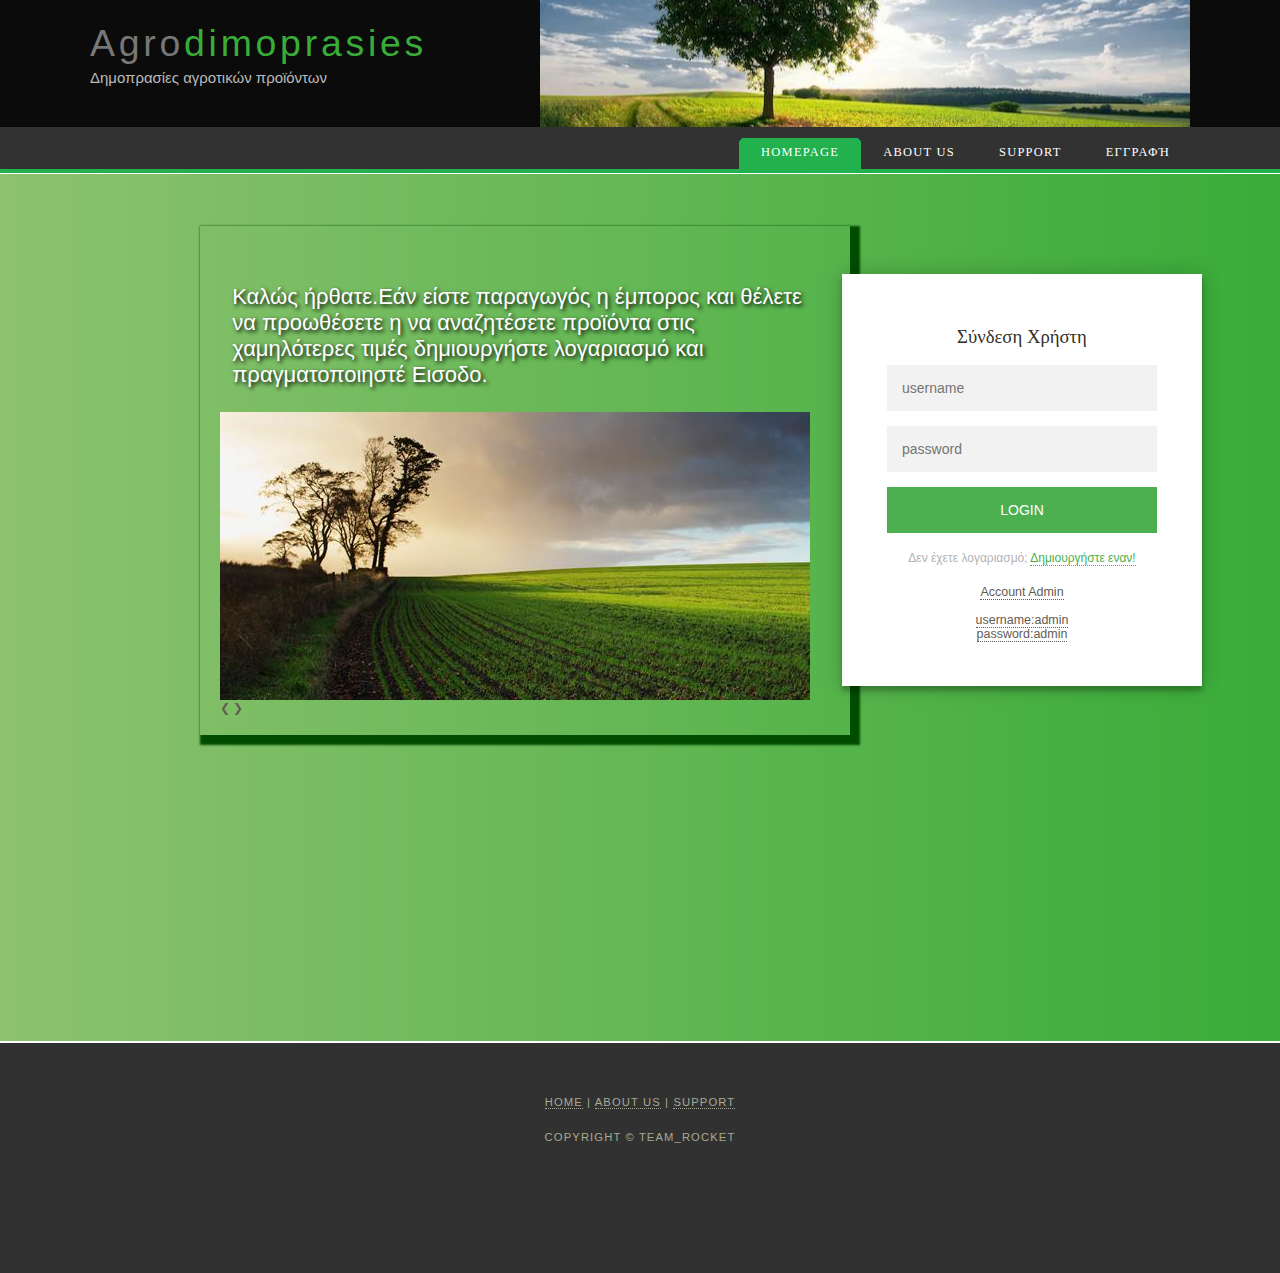
<file: agrodimoprasies/index.html>
<html>

<head>
	<meta charset=utf-8>
	<title>Agrodimoprasies</title>
	<link rel="stylesheet" type="text/css" href="style/style.css" />
</head>

<body>


<div id="main">
    <div id="header">
      <div id="logo">
        <div id="logo_text">
          
          <h1><a href="index.html">Agro<span class="logo_colour">dimoprasies</span></a></h1>
          <h2>Δημοπρασίες αγροτικών προϊόντων</h2>
        </div>
      </div>
      <div id="menubar">
        <ul id="menu">
         
          <li class="selected"><a href="index.html">HOMEPAGE</a></li>
          <li><a href="About.html">ABOUT US</a></li>
          <li><a href="support.html">SUPPORT</a></li>
		  <li ><a href="register.html">Εγγραφή</a></li>
        </ul>
      </div>
    </div>
	
<div class="login-page">
  <div class="form">
	<h2 class="eisodos">Σύνδεση Χρήστη</h2>
    <form class="login-form" method="POST" action="login.php">
      <input type="text" name="username" placeholder="username"/>
      <input type="password" name="password" placeholder="password"/>
      <button name="login">login</button>
      <p class="message">Δεν έχετε λογαριασμό; <a href="register.html" style="width:auto;">Δημιουργήστε εναν!</a></p>
	  <a  style="width:auto;">Account Admin<br><br>username:admin<br>password:admin</a>
    </form>
  </div>
</div>

<div class="imgstyle">
		<h4><br>Καλώς ήρθατε.Εάν είστε παραγωγός η έμπορος και θέλετε να προωθέσετε η να αναζητέσετε προϊόντα στις χαμηλότερες τιμές δημιουργήστε λογαριασμό και πραγματοποιηστέ Εισοδο.</h4>
		<img class="mySlides" src="screen1.jpg">
		<img class="mySlides" src="screen2.jpg">
		<img class="mySlides" src="screen3.jpg">
		<img class="mySlides" src="screen4.jpg">
		<!<button class="imgbutton" onclick="plusDivs(-1)">&#10094;</button>
		<!<button class="imgbutton" onclick="plusDivs(+1)">&#10095;</button>

<script>
var myIndex = 0;
carousel();

function carousel() {
    var i;
    var x = document.getElementsByClassName("mySlides");
    for (i = 0; i < x.length; i++) {
       x[i].style.display = "none";  
    }
    myIndex++;
    if (myIndex > x.length) {myIndex = 1}    
    x[myIndex-1].style.display = "block";  
    setTimeout(carousel, 2000); // Change image every 2 seconds
}
</script>
</div>

    <div id="footer">
     <p><a href="index.html">Home</a> | <a href="About.html">About us</a> | <a href="support.html">Support</a></p>
		<p>Copyright &copy; Team_Rocket </a></p>
    </div>
  </div>
  
  

</body>
</html>
</file>
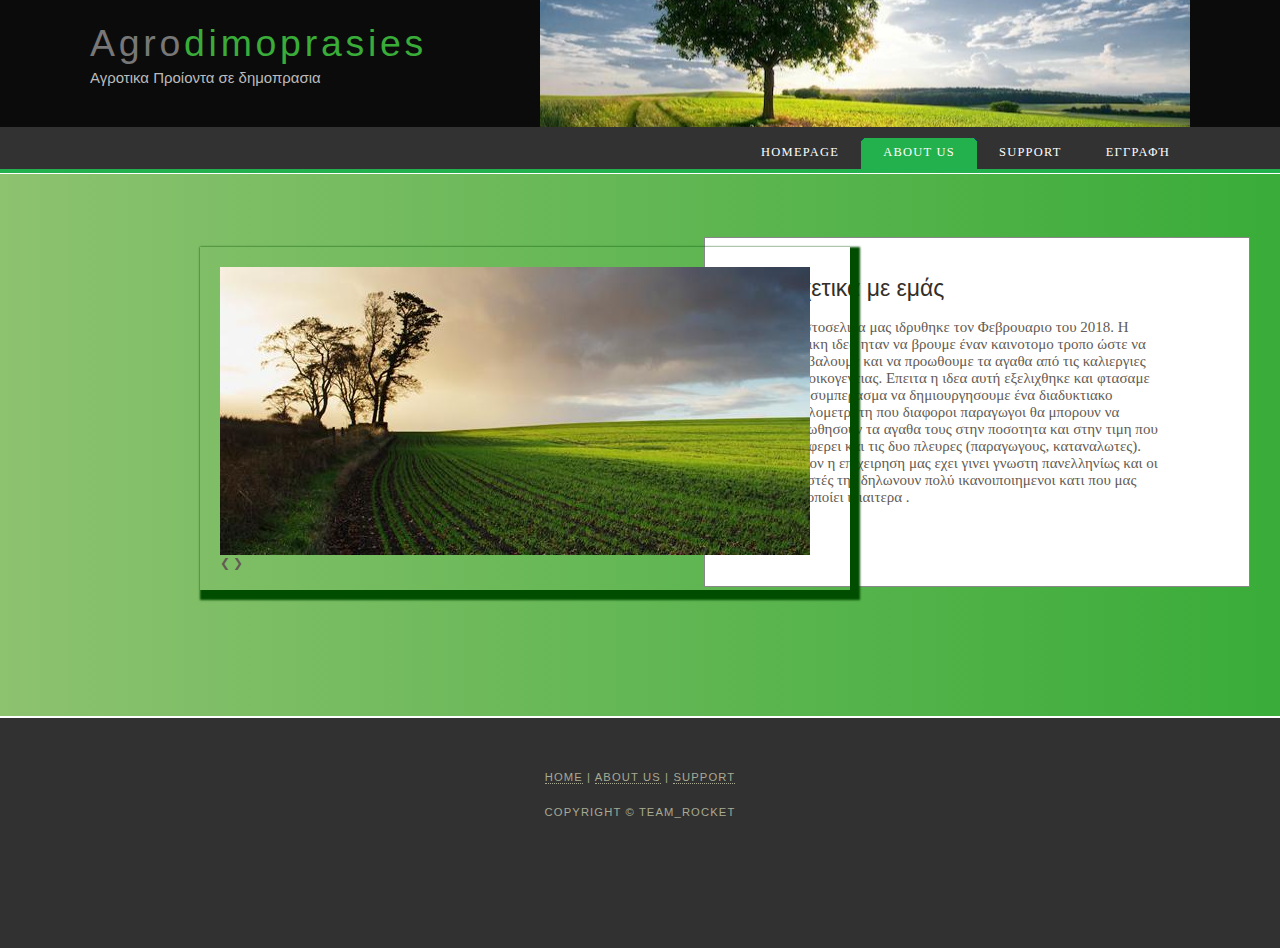
<file: agrodimoprasies/About.html>
<html>

<head>
	<meta charset=utf-8>
	<title>Agrodimoprasies</title>
	<link rel="stylesheet" type="text/css" href="style/style.css" />
</head>

<body>

<div id="main">
    <div id="header">
      <div id="logo">
        <div id="logo_text">
         
          <h1><a href="index.html">Agro<span class="logo_colour">dimoprasies</span></a></h1>
          <h2>Αγροτικα Προίοντα σε δημοπρασια</h2>
        </div>
      </div>
      <div id="menubar">
        <ul id="menu">
         
          <li><a href="index.html">HOMEPAGE</a></li>
          <li class="selected"><a href="About.html">ABOUT US</a></li>
          <li><a href="support.html">SUPPORT</a></li>
		  <li ><a href="register.html">Εγγραφή</a></li>
        </ul>
      </div>
    </div>
	<div id="white_field">
		<h2 id="h2about">Σχετικά με εμάς</h2>
		<label id="about_keimeno">Η ιστοσελιδα μας ιδρυθηκε τον Φεβρουαριο του 2018. Η βασικη ιδεα ηταν να βρουμε έναν καινοτομο τροπο ώστε να προβαλουμε και να προωθουμε τα αγαθα 
		από τις καλιεργιες της οικογενειας. 
		Επειτα η ιδεα αυτή εξελιχθηκε και φτασαμε στο συμπερασμα να δημιουργησουμε ένα διαδυκτιακο φυλλομετρητη που διαφοροι παραγωγοι θα μπορουν να 
		προωθησουν τα αγαθα τους στην ποσοτητα και στην τιμη που συμφερει και τις δυο πλευρες (παραγωγους, καταναλωτες). 
		Πλεον η επιχειρηση μας εχει γινει γνωστη πανελληνίως και οι χρηστές της δηλωνουν πολύ ικανοιποιημενοι κατι που μας χαροποίει ιδιαιτερα .
		</label>
	</div>
	
	<div class="imgstyle_about">
		
		<img class="mySlides" src="screen1.jpg">
		<img class="mySlides" src="screen2.jpg">
		<img class="mySlides" src="screen3.jpg">
		<img class="mySlides" src="screen4.jpg">
		<!<button class="imgbutton" onclick="plusDivs(-1)">&#10094;</button>
		<!<button class="imgbutton" onclick="plusDivs(+1)">&#10095;</button>

<script>
var myIndex = 0;
carousel();

function carousel() {
    var i;
    var x = document.getElementsByClassName("mySlides");
    for (i = 0; i < x.length; i++) {
       x[i].style.display = "none";  
    }
    myIndex++;
    if (myIndex > x.length) {myIndex = 1}    
    x[myIndex-1].style.display = "block";  
    setTimeout(carousel, 2000); // Change image every 2 seconds
}
</script>
</div>
	
    <div id="footer">
     <p><a href="index.html">Home</a> | <a href="About.html">About us</a> | <a href="support.html">Support</a></p>
		<p>Copyright &copy; Team_Rocket </a></p>
    </div>
	
</body>
</html>
</file>
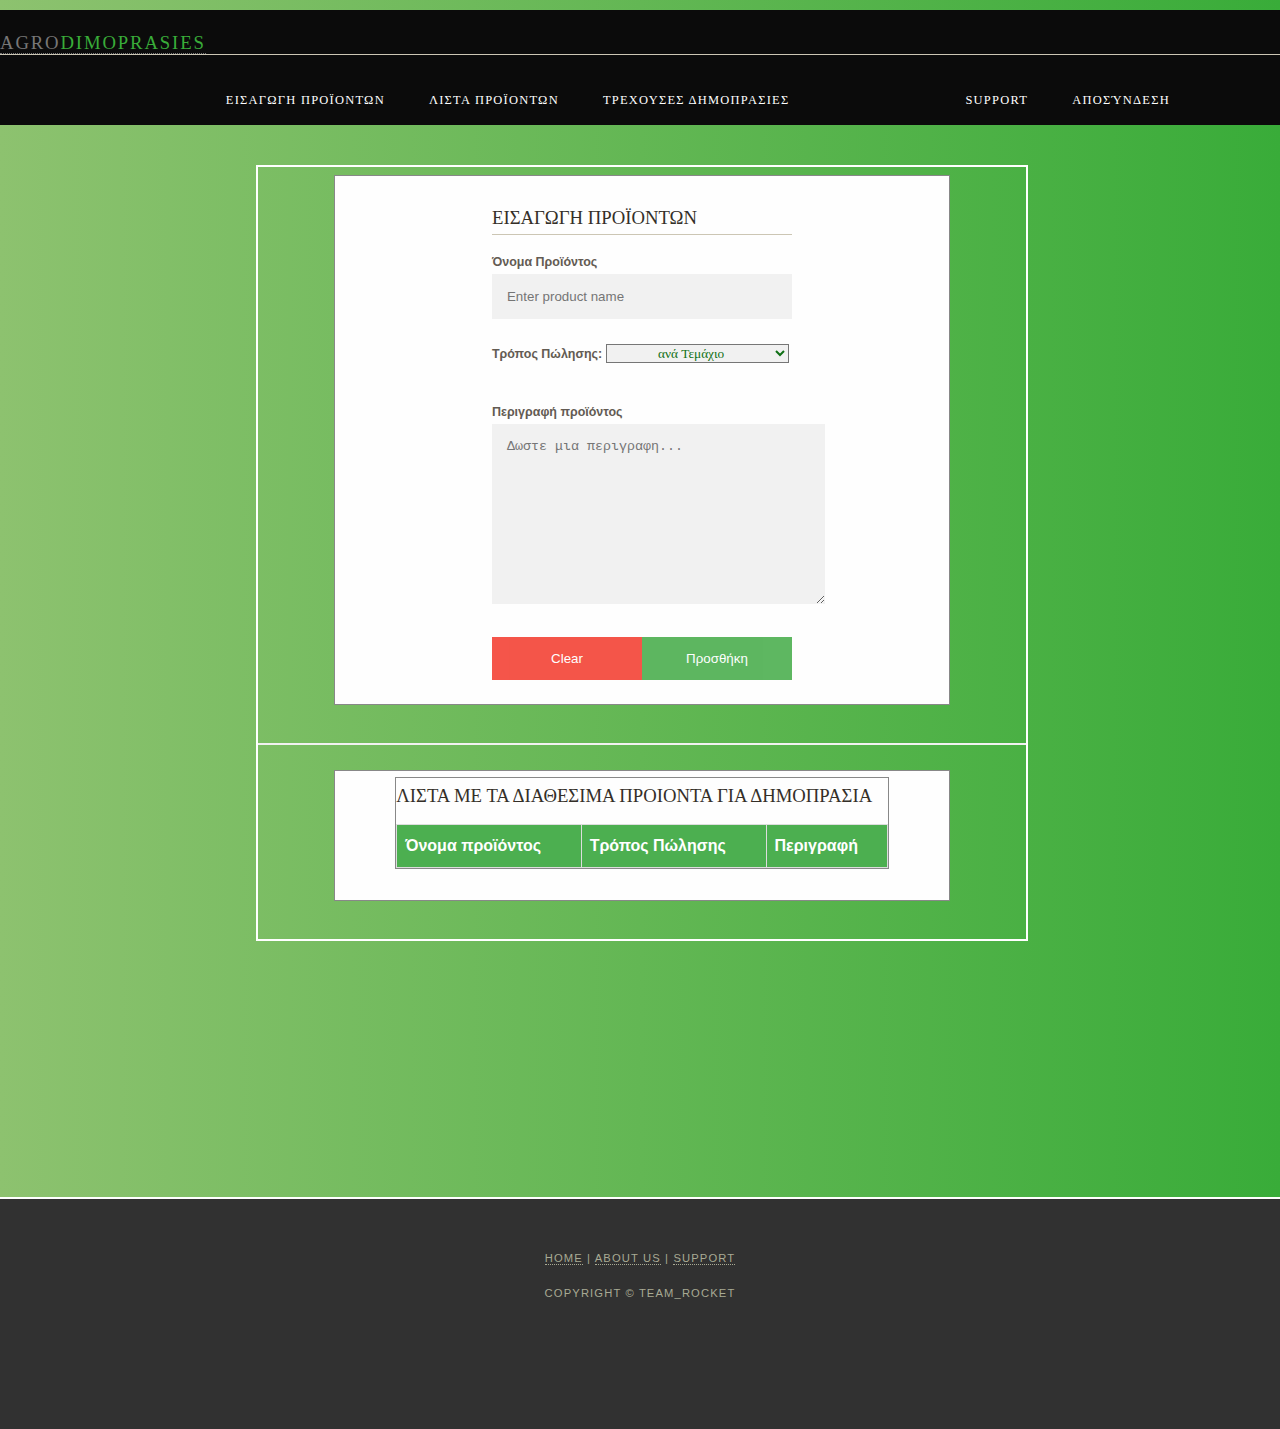
<file: agrodimoprasies/admin.html>
<html>

<head>
	<meta charset=utf-8>
	<title>Agrodimoprasies</title>
	<link rel="stylesheet" type="text/css" href="style/style.css" />
</head>

<body>

<div id="main">
    <div id="header">
      <div >
        <div id="logo_text">
          <!-- class="logo_colour", allows you to change the colour of the text -->
          <h1><a href="index.html">Agro<span class="logo_colour">dimoprasies</span></a></h1>
        </div>
      </div>
      <div id="menubar">
        <ul id="menu">
          <!-- put class="selected" in the li tag for the selected page - to highlight which page you're on -->
		  <li><a class="active" href="admin.php">ΕΙΣΑΓΩΓΗ Προϊοντων</a></li>
		  <li><a href="product_list.php">λιστα προϊοντων</a></li>
		<li><a href="trexouses_dhmoprasies.php">ΤΡΕΧΟΥΣΕΣ ΔΗΜΟΠΡΑΣΙΕΣ</a></li>
		
		<li><a></a></li>
		<li><a></a></li>
		<li><a></a></li>
		  <li ><a href="support.html">SUPPORT</a></li>
		  <li ><a href="index.html">Αποσύνδεση</a></li>
        </ul>
      </div>
    </div>
	<div id="field">
		 
	  <form class="modal-content"  method="POST" action="admin.php">
		<div class="container">
		  <h1>Εισαγωγη Προϊοντων</h1>

		  <label for="product_name"><b>Όνομα Προϊόντος</b></label>
		  <input type="text" placeholder="Enter product name" name="productname" required>
		  </br>
		  <div class="select-join">
		  <label for="dieuthynsh"><b>Τρόπος Πώλησης: </b></label>
		
			<select name="tropos_plhrwmhs">
				<option value="1">ανά Τεμάχιο</option>
				<option value="1">ανά Κιλό</option>
				<option value="1">ανά Λίτρο</option>
			</select>
		  </div>
		  </br></br></br>
		  <label for="product_description"><b>Περιγραφή προϊόντος</b></label>
		  <textarea id="text_area" class="textarea" placeholder="Δωστε μια περιγραφη..." rows="10" cols="36" name="pro"></textarea>

		  <div class="clearfix">
			<button type="reset" class="cancelbtn">Clear</button>
			<button type="submit" class="signupbtn">Προσθήκη</button>
		  </div>
		</div>
	  </form>
	  <hr>
	  <form class="modal-content">
	  <div class="modal-content">
		<h4>ΛΙΣΤΑ ΜΕ ΤΑ ΔΙΑΘΕΣΙΜΑ ΠΡΟΙΟΝΤΑ ΓΙΑ ΔΗΜΟΠΡΑΣΙΑ</h4>
		<table id="list_products">
		  <tr>
			<th>Όνομα προϊόντος</th>
			<th>Τρόπος Πώλησης</th>
			<th>Περιγραφή</th>
		  </tr>
		</table>
	  </div>
	  </form>
	</div>
	
	<div id="field2">
	</div>
    <div id="footer">
     <p><a href="index.html">Home</a> | <a href="About.html">About us</a> | <a href="support.html">Support</a></p>
		<p>Copyright &copy; Team_Rocket </a></p>
    </div>
<style>

.select-join select{
	width:61%;
	font-family:Verdana;
	font-size:10pt;
	color:#107015;
	background-color:#f1f1f1;
	text-align-last:center;
}

#field{
	margin-top:40px;
	margin-left:20%;
	width:60%;
	border:2px solid white;
	}
		
/*#field2{
	
	width:45%;
	border:2px solid white;
	position:relative;
	margin-left:51%;
	bottom:80%;
	margin-bottom:80%;
	}*/

body {
	font-family: Arial, Helvetica, sans-serif;
	}

/* Full-width input fields */
input[type=text], input[type=password] {
    width: 100%;
    padding: 15px;
    margin: 5px 0 25px 0;
    display: inline-block;
    border: none;
    background: #f1f1f1;
}

#text_area{
   padding: 15px;
    margin: 5px 0 25px 0;
    display: inline-block;
    border: none;
    background: #f1f1f1;
}

/* Set a style for all buttons */
button {
    background-color: #4CAF50;
    color: white;
    padding: 14px 20px;
    margin: 8px 0;
    border: none;
    cursor: pointer;
    width: 100%;
    opacity: 0.9;
}

button:hover {
    opacity:1;
}

/* Extra styles for the cancel button */
.cancelbtn {
    padding: 14px 20px;
    background-color: #f44336;
}

/* Float cancel and signup buttons and add an equal width */
.cancelbtn, .signupbtn {
  float: left;
  width: 50%;
}

/* Add padding to container elements */
.container {
    padding: 16px;
}
/* Modal Content/Box */
.modal-content {
    background-color: #fefefe;
    margin: 1% auto 5% auto; /* 5% from the top, 15% from the bottom and centered */
    border: 1px solid #888;
    width: 80%; /* Could be more or less, depending on screen size */
}

/* Style the horizontal ruler */
hr {
    border: 1px solid #f1f1f1;
    margin-bottom: 25px;
}
 
.close:hover,
.close:focus {
    color: #f44336;
    cursor: pointer;
}

/* Clear floats */
.clearfix::after {
    content: "";
    clear: both;
    display: table;
}

/* Change styles for cancel button and signup button on extra small screens */
@media screen and (max-width: 300px) {
    .cancelbtn, .signupbtn {
       width: 100%;
    }
}

#list_products {
    font-family: "Trebuchet MS", Arial, Helvetica, sans-serif;
    border-collapse: collapse;
    width: 100%;
}

#list_products td, #list_products th {
    border: 1px solid #ddd;
    padding: 8px;
}

#list_products tr:nth-child(even){background-color: #f2f2f2;}

#list_products tr:hover {background-color: #ddd;}

#list_products th {
    padding-top: 12px;
    padding-bottom: 12px;
    text-align: left;
    background-color: #4CAF50;
    color: white;
}

</style>

	
</body>
</html>
</file>
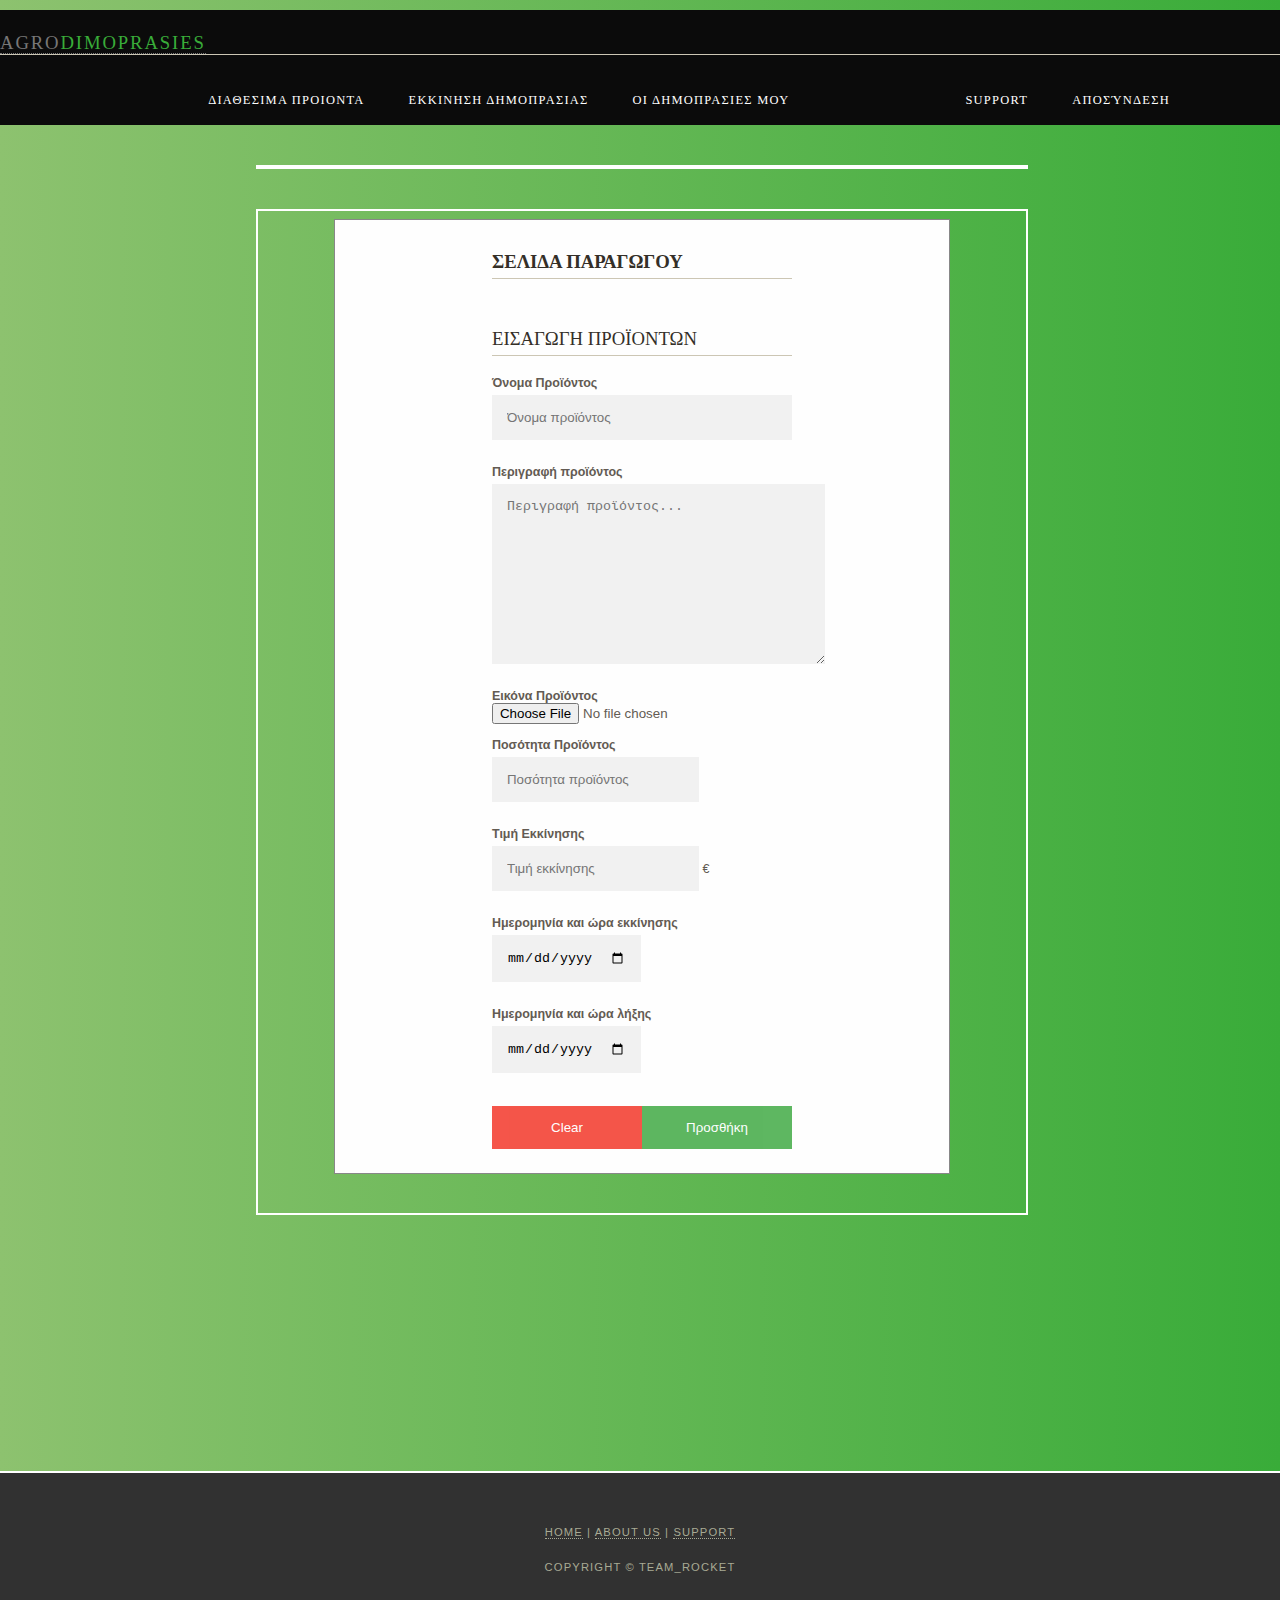
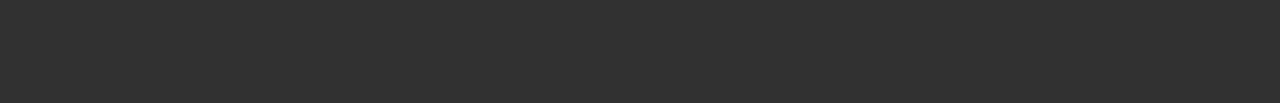
<file: agrodimoprasies/ekinhsh_dhmoprasias.html>
<html>

<head>
    <meta charset=utf-8>
	<title>Agrodimoprasies</title>
	<link rel="stylesheet" type="text/css" href="style/style.css" />
</head>

<body>

<div id="main">
    <div id="header">
      <div >
        <div id="logo_text">
          <!-- class="logo_colour", allows you to change the colour of the text -->
          <h1><a href="index.html">Agro<span class="logo_colour">dimoprasies</span></a></h1>
        </div>
      </div>
      <div id="menubar">
        <ul id="menu">
          <!-- put class="selected" in the li tag for the selected page - to highlight which page you're on -->
		  <li><a class="active" href="#home">Διαθεσιμα Προιοντα</a></li>
		<li><a href="#news">Εκκινηση ΔΗΜΟΠΡΑΣΙΑΣ</a></li>
		<li><a>ΟΙ ΔΗΜΟΠΡΑΣΙΕΣ ΜΟΥ</a></li>
		<li><a></a></li>
		<li><a></a></li>
		<li><a></a></li>
		  <li ><a href="support.html">SUPPORT</a></li>
		  <li ><a href="index.html">Αποσύνδεση</a></li>
        </ul>
      </div>
    </div>
	<div id="field">
	
	</div>
		<div id="field">
		 
	  <form class="modal-content"  method="POST" action="admin.php">
		<div class="container">
		  <h1><b> Σελιδα Παραγωγου </b></h1>
		  </br>
		  <h1>Εισαγωγη Προϊοντων</h1>

		  <label for="product_name"><b>Όνομα Προϊόντος</b></label>
		  <input type="text" placeholder="Όνομα προϊόντος" name="productname" required>
		  </br>
		  <label for="product_description"><b>Περιγραφή προϊόντος</b></label>
		  <textarea id="text_area" class="textarea" placeholder="Περιγραφή προϊόντος..." rows="10" cols="36" name="pro"></textarea>
		  </br>
		  <form action="upload_file.php" method="post" enctype="multipart/form-data">
		  <label for="product_name"><b>Εικόνα Προϊόντος</b></label>
		  <input type="file" name="file" id="file"></form>
		  </br></br>
		  <label  for="product_quantity"><b>Ποσότητα Προϊόντος</b></label>
		  <input id="product_quantity" type="number" placeholder="Ποσότητα προϊόντος">
		  </br>
		  <label  for="product_value"><b>Τιμή Εκκίνησης</b></label></br>
		  <input id="product_value" type="number" placeholder="Τιμή εκκίνησης"> €
		  </br>
		  <form method=“POST” action=“file.php">
		  <label for="startline"><b>Ημερομηνία και ώρα εκκίνησης</b></label>
		  <input id="startline" type="date" name="bday"></form>
		  <form method=“POST” action=“file.php">
		  <label for="endline"><b>Ημερομηνία και ώρα λήξης</b></label>
		  <input id="endline" type="date" name="bday"></form>
		  
		  
		  <div class="clearfix">
			<button type="reset" class="cancelbtn">Clear</button>
			<button type="submit" class="signupbtn">Προσθήκη</button>
		  </div>
		</div>
	  </form>
	  
	  </div>
    <div id="footer">
     <p><a href="index.html">Home</a> | <a href="About.html">About us</a> | <a href="support.html">Support</a></p>
		<p>Copyright &copy; Team_Rocket </a></p>
    </div>
<style>

.select-join select{
	width:61%;
	font-family:Verdana;
	font-size:10pt;
	color:#107015;
	background-color:#f1f1f1;
	text-align-last:center;
}

#field{
	margin-top:40px;
	margin-left:20%;
	width:60%;
	border:2px solid white;
	}
		
/*#field2{
	
	width:45%;
	border:2px solid white;
	position:relative;
	margin-left:51%;
	bottom:80%;
	margin-bottom:80%;
	}*/

body {
	font-family: Arial, Helvetica, sans-serif;
	}

/* Full-width input fields */
input[type=text], input[type=password] {
    width: 100%;
    padding: 15px;
    margin: 5px 0 25px 0;
    display: inline-block;
    border: none;
    background: #f1f1f1;
}

#text_area, #product_value, #startline, #product_quantity, #endline{
   padding: 15px;
    margin: 5px 0 25px 0;
    display: inline-block;
    border: none;
    background: #f1f1f1;
}

/* Set a style for all buttons */
button {
    background-color: #4CAF50;
    color: white;
    padding: 14px 20px;
    margin: 8px 0;
    border: none;
    cursor: pointer;
    width: 100%;
    opacity: 0.9;
}

button:hover {
    opacity:1;
}

/* Extra styles for the cancel button */
.cancelbtn {
    padding: 14px 20px;
    background-color: #f44336;
}

/* Float cancel and signup buttons and add an equal width */
.cancelbtn, .signupbtn {
  float: left;
  width: 50%;
}

/* Add padding to container elements */
.container {
    padding: 16px;
}
/* Modal Content/Box */
.modal-content {
    background-color: #fefefe;
    margin: 1% auto 5% auto; /* 5% from the top, 15% from the bottom and centered */
    border: 1px solid #888;
    width: 80%; /* Could be more or less, depending on screen size */
}

/* Style the horizontal ruler */
hr {
    border: 1px solid #f1f1f1;
    margin-bottom: 25px;
}
 
.close:hover,
.close:focus {
    color: #f44336;
    cursor: pointer;
}

/* Clear floats */
.clearfix::after {
    content: "";
    clear: both;
    display: table;
}

/* Change styles for cancel button and signup button on extra small screens */
@media screen and (max-width: 300px) {
    .cancelbtn, .signupbtn {
       width: 100%;
    }
}

#list_products {
    font-family: "Trebuchet MS", Arial, Helvetica, sans-serif;
    border-collapse: collapse;
    width: 100%;
}

#list_products td, #list_products th {
    border: 1px solid #ddd;
    padding: 8px;
}

#list_products tr:nth-child(even){background-color: #f2f2f2;}

#list_products tr:hover {background-color: #ddd;}

#list_products th {
    padding-top: 12px;
    padding-bottom: 12px;
    text-align: left;
    background-color: #4CAF50;
    color: white;
}
</style>

	
</body>
</html>
</file>
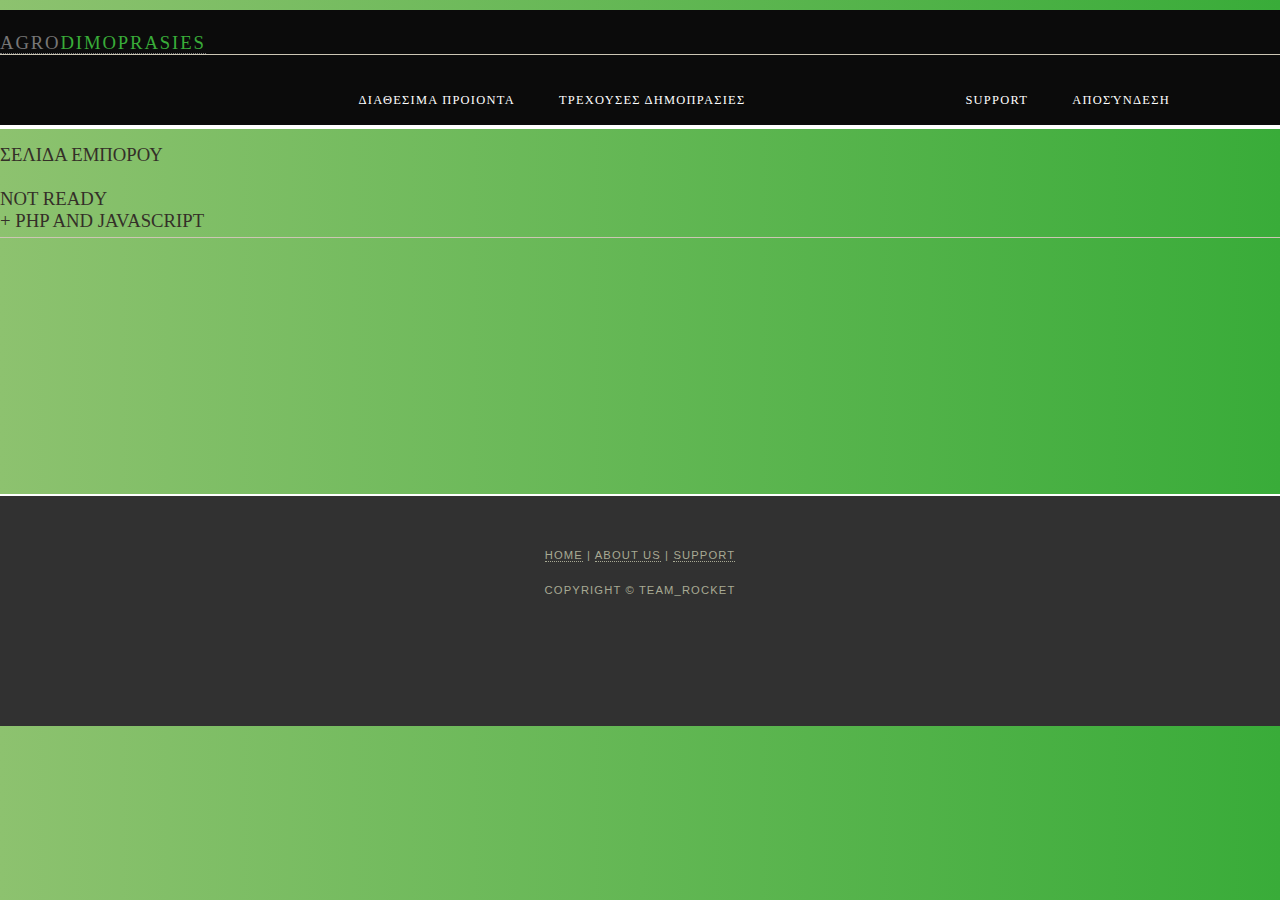
<file: agrodimoprasies/emporos.html>
<html>

<head>
	<meta charset=utf-8>
	<title>Agrodimoprasies</title>
	<link rel="stylesheet" type="text/css" href="style/style.css" />
</head>

<body>

<div id="main">
    <div id="header">
      <div >
        <div id="logo_text">
          <!-- class="logo_colour", allows you to change the colour of the text -->
          <h1><a href="index.html">Agro<span class="logo_colour">dimoprasies</span></a></h1>
        </div>
      </div>
      <div id="menubar">
        <ul id="menu">
          <!-- put class="selected" in the li tag for the selected page - to highlight which page you're on -->
		  <li><a class="active" href="diathesima_proioda_stonEmporo.php">Διαθεσιμα Προιοντα</a></li>
		<li><a href="trexouses_dhmoprasies_stonEmporo.php">ΤΡΕΧΟΥΣΕΣ ΔΗΜΟΠΡΑΣΙΕΣ</a></li>
		<li><a></a></li>
		<li><a></a></li>
		<li><a></a></li>
		<li><a></a></li>
		  <li ><a href="support.html">SUPPORT</a></li>
		  <li ><a href="index.html">Αποσύνδεση</a></li>
        </ul>
      </div>
    </div>
	<div id="field">
	
	</div>
	<H1>ΣΕΛΙΔΑ ΕΜΠΟΡΟΥ </br></br>not ready </br>+ php and javascript</H1>
    <div id="footer">
     <p><a href="index.html">Home</a> | <a href="About.html">About us</a> | <a href="support.html">Support</a></p>
		<p>Copyright &copy; Team_Rocket </a></p>
    </div>
<style>
#field{
width:100%;
border:2px solid white;
}
</style>

	
</body>
</html>
</file>
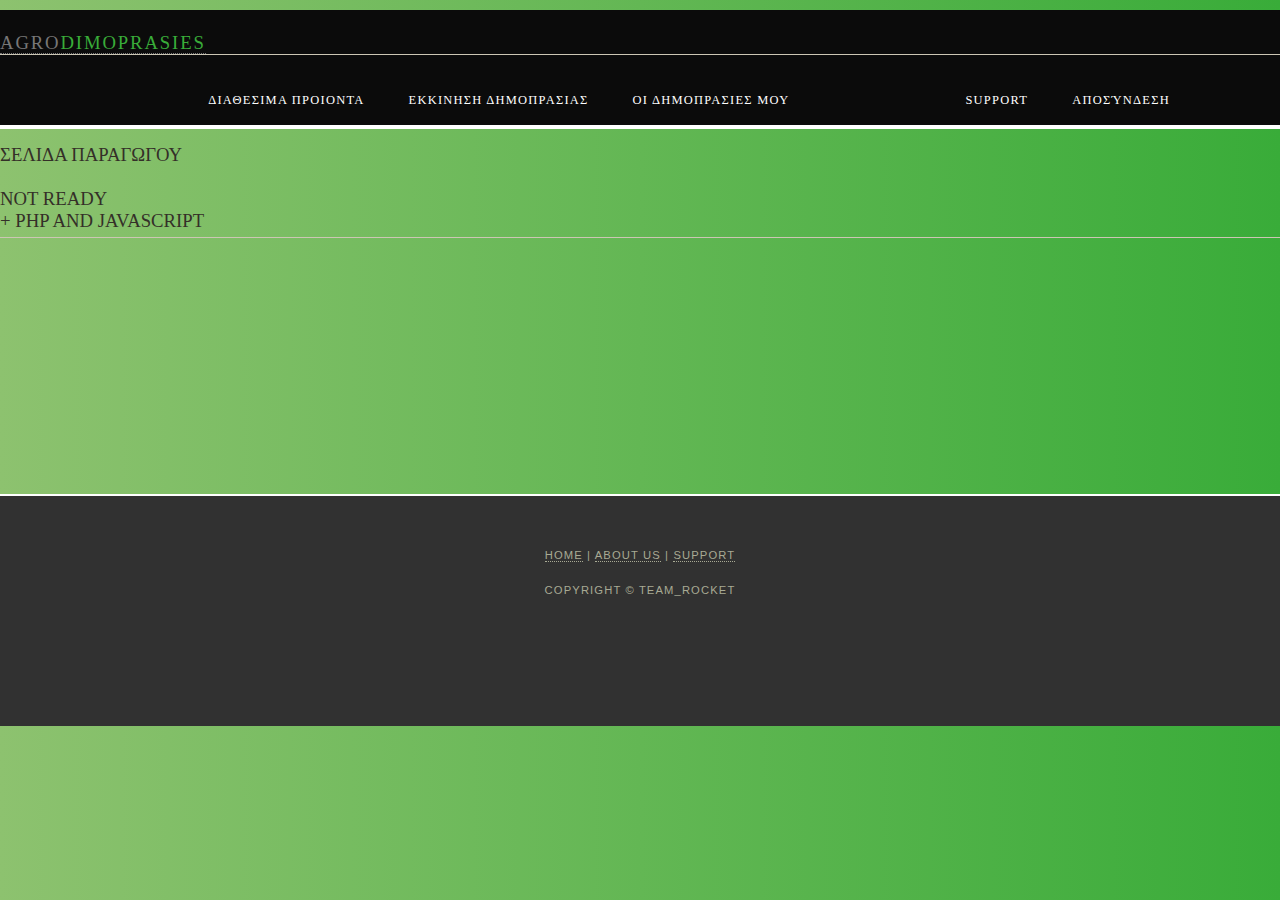
<file: agrodimoprasies/paragwgos.html>
<html>

<head>
    <meta charset=utf-8>
	<title>Agrodimoprasies</title>
	<link rel="stylesheet" type="text/css" href="style/style.css" />
</head>

<body>

<div id="main">
    <div id="header">
      <div >
        <div id="logo_text">
          <h1><a href="index.html">Agro<span class="logo_colour">dimoprasies</span></a></h1>
        </div>
      </div>
      <div id="menubar">
        <ul id="menu">
		  <li><a class="active" href="diathesima_proioda.php">Διαθεσιμα Προιοντα</a></li>
		<li><a href="ekinhsh_dhmoprasias.php">Εκκινηση ΔΗΜΟΠΡΑΣΙΑΣ</a></li>
		<li><a href="dhmoprasies_mou.php">ΟΙ ΔΗΜΟΠΡΑΣΙΕΣ ΜΟΥ</a></li>
		<li><a></a></li>
		<li><a></a></li>
		<li><a></a></li>
		  <li ><a href="support.html">SUPPORT</a></li>
		  <li ><a href="index.html">Αποσύνδεση</a></li>
        </ul>
      </div>
    </div>
	<div id="field">
	
	</div>
	<H1>ΣΕΛΙΔΑ ΠΑΡΑΓΩΓΟΥ </br></br>not ready </br>+ php and javascript</H1>
    <div id="footer">
     <p><a href="index.html">Home</a> | <a href="About.html">About us</a> | <a href="support.html">Support</a></p>
		<p>Copyright &copy; Team_Rocket </a></p>
    </div>
<style>
#field{
width:100%;
border:2px solid white;
}
</style>

	
</body>
</html>
</file>
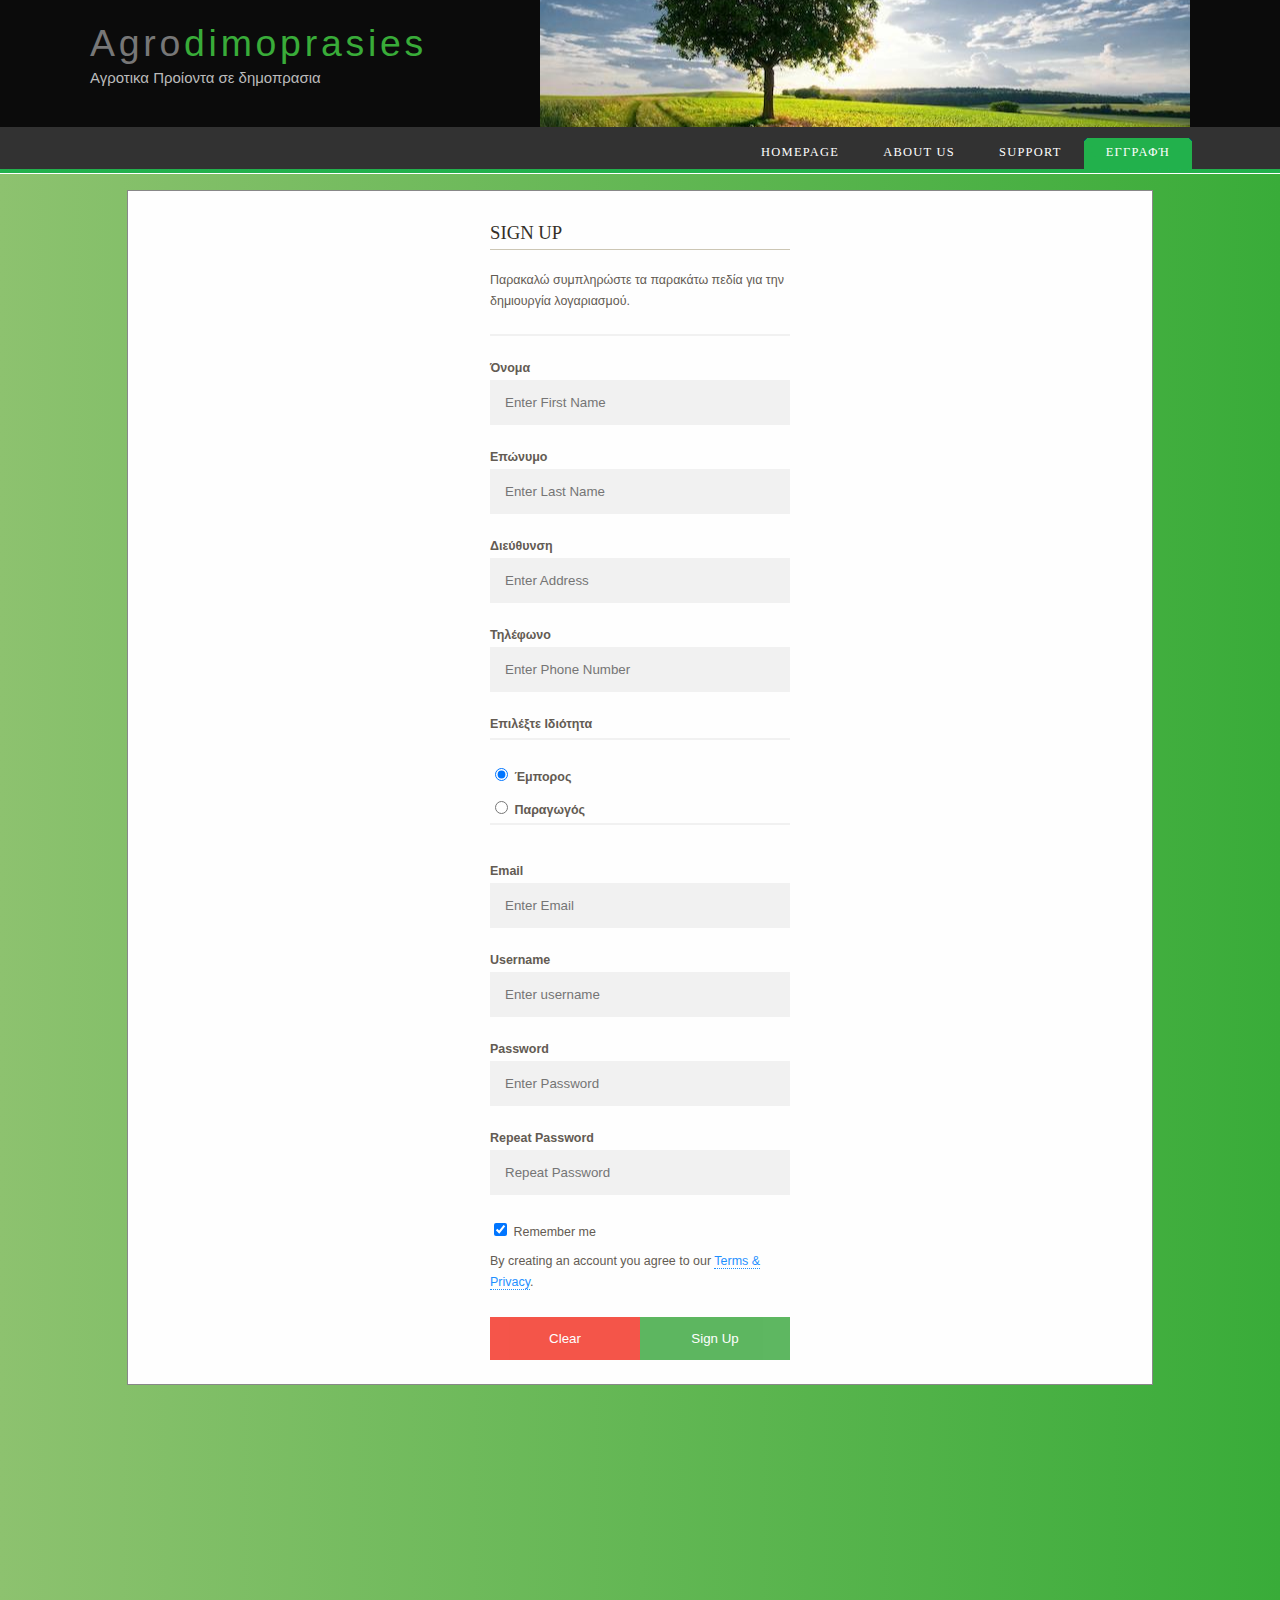
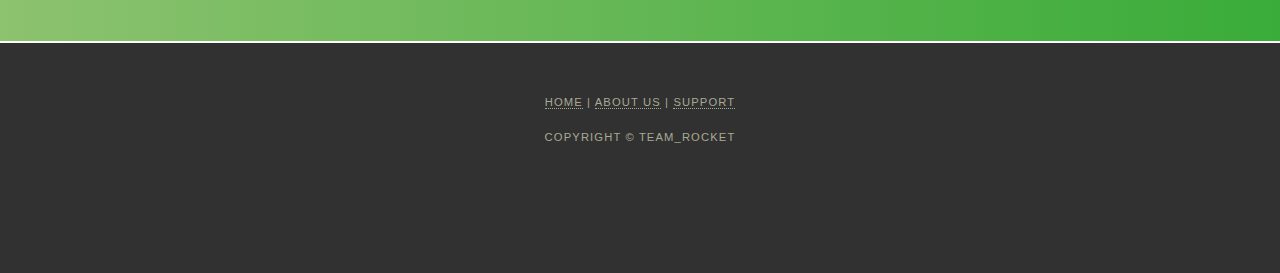
<file: agrodimoprasies/register.html>
<html>

<head>
	<title>Agrodimoprasies</title>
	<meta charset=utf-8>
	<link rel="stylesheet" type="text/css" href="style/style.css" />
</head>

<body>

<div id="main">
    <div id="header">
      <div id="logo">
        <div id="logo_text">
          
          <h1><a href="index.html">Agro<span class="logo_colour">dimoprasies</span></a></h1>
          <h2>Αγροτικα Προίοντα σε δημοπρασια</h2>
        </div>
      </div>
      <div id="menubar">
        <ul id="menu">
          
          <li><a href="index.html">HOMEPAGE</a></li>
          <li><a href="About.html">ABOUT US</a></li>
          <li><a href="support.html">SUPPORT</a></li>
		  <li class="selected"><a href="register.html">Εγγραφή</a></li>
        </ul>
      </div>
    </div>

  <form class="modal-content" method="POST" action="register.php">
    <div class="container">
      <h1>Sign Up</h1>
      <p>Παρακαλώ συμπληρώστε τα παρακάτω πεδία για την δημιουργία λογαριασμού.</p>
      <hr>
	  <label for="firstname"><b>Όνομα</b></label>
      <input type="text" placeholder="Enter First Name" name="firstname" required>
	  
	  <label for="laststname"><b>Επώνυμο</b></label>
      <input type="text" placeholder="Enter Last Name" name="lastname" required>
	  
	  <label for="dieuthynsh"><b>Διεύθυνση</b></label>
      <input type="text" placeholder="Enter Address" name="dieuthynsh" required>
	  
	  <label for="phone"><b>Τηλέφωνο</b></label>
      <input type="text" placeholder="Enter Phone Number" name="phone" maxlength="10" required>
	  
	  <label for="radio"><b>Επιλέξτε Ιδιότητα</b></label></br>
	  <hr></hr>
	  <input type="radio"  name="radio-b" value="emporos" checked="checked" required>
	  <label for="radio"><b>Έμπορος</b></label>
	  </br></br>
	   <input type="radio"  name="radio-b" value="paragwgos" required>
	  <label for="radio"><b>Παραγωγός</b></label>
	  </br>
	  <hr></hr>
	  </br>
      <label for="email"><b>Email</b></label>
      <input type="text" placeholder="Enter Email" name="email" required>
	  
	  <label for="email"><b>Username</b></label>
      <input type="text" placeholder="Enter username" name="username" required>
	  
      <label for="psw"><b>Password</b></label>
      <input type="password" placeholder="Enter Password" name="psw" required>

      <label for="psw-repeat"><b>Repeat Password</b></label>
      <input type="password" placeholder="Repeat Password" name="psw-repeat" required>
      
      <label>
        <input type="checkbox" checked="checked" name="remember" style="margin-bottom:15px"> Remember me
      </label>

      <p>By creating an account you agree to our <a href="About.html" style="color:dodgerblue">Terms & Privacy</a>.</p>

      <div class="clearfix">
        <button type="reset" class="cancelbtn">Clear</button>
        <button type="submit" name="signupbtn" class="signupbtn">Sign Up</button>
      </div>
	 </div>
  </form>  
	  

</div>

<style>
body {font-family: Arial, Helvetica, sans-serif;}


input[type=text], input[type=password] {
    width: 100%;
    padding: 15px;
    margin: 5px 0 25px 0;
    display: inline-block;
    border: none;
    background: #f1f1f1;
}


input[type=text]:focus, input[type=password]:focus {
    background-color: #ddd;
    outline: none;
}


button {
    background-color: #4CAF50;
    color: white;
    padding: 14px 20px;
    margin: 8px 0;
    border: none;
    cursor: pointer;
    width: 100%;
    opacity: 0.9;
}

button:hover {
    opacity:1;
}


.cancelbtn {
    padding: 14px 20px;
    background-color: #f44336;
}


.cancelbtn, .signupbtn {
  float: left;
  width: 50%;
}


.container {
    padding: 16px;
}

.modal-content {
    background-color: #fefefe;
    margin: 1% auto 5% auto; 
    border: 1px solid #888;
    width: 80%;
}


hr {
    border: 1px solid #f1f1f1;
    margin-bottom: 25px;
}
 
.close:hover,
.close:focus {
    color: #f44336;
    cursor: pointer;
}


.clearfix::after {
    content: "";
    clear: both;
    display: table;
}


@media screen and (max-width: 300px) {
    .cancelbtn, .signupbtn {
       width: 100%;
    }
}
</style>
	

	
	
    <div id="footer">
     <p><a href="index.html">Home</a> | <a href="About.html">About us</a> | <a href="support.html">Support</a></p>
		<p>Copyright &copy; Team_Rocket </a></p>
    </div>
  </div>
</body>
</html>
</file>
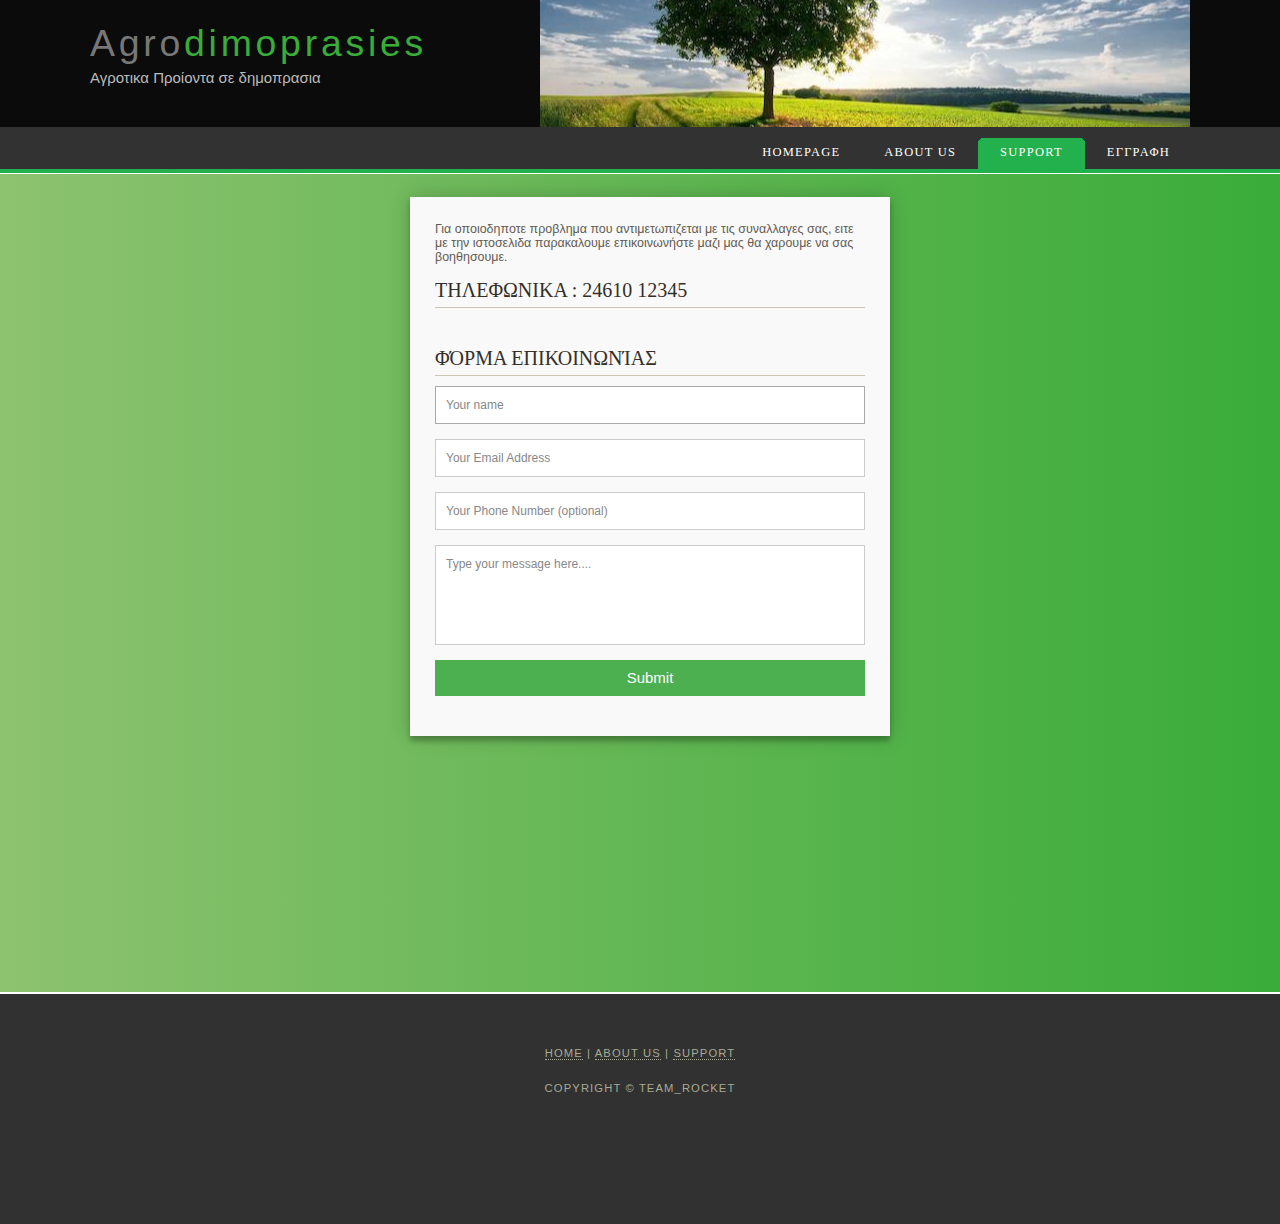
<file: agrodimoprasies/support.html>
<html>

<head>
<meta charset=utf-8>
	<title>Agrodimoprasies</title>
	<link rel="stylesheet" type="text/css" href="style/style.css" />
</head>

<body>

<div id="main">
    <div id="header">
      <div id="logo">
        <div id="logo_text">
          
          <h1><a href="index.html">Agro<span class="logo_colour">dimoprasies</span></a></h1>
          <h2>Αγροτικα Προίοντα σε δημοπρασια</h2>
        </div>
      </div>
      <div id="menubar">
        <ul id="menu">
          
          <li><a href="index.html">HOMEPAGE</a></li>
          <li><a href="About.html">ABOUT US</a></li>
		  <li class="selected"><a href="support.html">SUPPORT</a></li>
		  <li ><a href="register.html">Εγγραφη</a></li>
        </ul>
      </div>
    </div>
	<div class="container">  
	
  <form id="contact" action="" method="post">
	Για οποιοδηποτε προβλημα που αντιμετωπιζεται με τις συναλλαγες σας, ειτε με την ιστοσελιδα παρακαλουμε επικοινωνήστε μαζι μας 
	θα χαρουμε να σας βοηθησουμε.

	<h3>Τηλεφωνικα  : 24610 12345</h3> 
	</br>
    <h3>Φόρμα Επικοινωνίας</h3>
    <fieldset>
      <input placeholder="Your name" type="text" tabindex="1" required autofocus>
    </fieldset>
    <fieldset>
      <input placeholder="Your Email Address" type="email" tabindex="2" required>
    </fieldset>
    <fieldset>
      <input placeholder="Your Phone Number (optional)" type="tel" tabindex="3" required>
    </fieldset>

    <fieldset>
      <textarea placeholder="Type your message here...." tabindex="5" required></textarea>
    </fieldset>
    <fieldset>
      <button name="submit" type="submit" id="contact-submit" data-submit="...Sending">Submit</button>
    </fieldset>
 
  </form>
</div>
	
    <div id="footer">
     <p><a href="index.html">Home</a> | <a href="About.html">About us</a> | <a href="support.html">Support</a></p>
		<p>Copyright &copy; Team_Rocket </a></p>
    </div>
	
	
<style><!mono gia tin forma contuct us>

body {
  font-family: "Roboto", Helvetica, Arial, sans-serif;
  font-weight: 100;
  font-size: 12px;
  line-height: 30px;
  color: #777;
  background: #4CAF50;
}

.container {
  max-width: 500px;
  width: 100%;
  margin: 0 auto;
  position: relative;
}

#contact input[type="text"],
#contact input[type="email"],
#contact input[type="tel"],
#contact input[type="url"],
#contact textarea,
#contact button[type="submit"] {
  font: 400 12px/16px "Roboto", Helvetica, Arial, sans-serif;
}

#contact {
  background: #F9F9F9;
  padding: 25px;
  margin-top:20px;
  margin-left:20px;
  margin-bottom:20px;
  box-shadow: 0 0 20px 0 rgba(0, 0, 0, 0.2), 0 5px 5px 0 rgba(0, 0, 0, 0.24);
}

#contact h3 {
  display: block;
  font-size: 20px;
  font-weight: 300;
  margin-bottom: 10px;
}

#contact h4 {
  margin: 5px 0 15px;
  display: block;
  font-size: 13px;
  font-weight: 400;
}

fieldset {
  border: medium none !important;
  margin: 0 0 10px;
  min-width: 100%;
  padding: 0;
  width: 100%;
}

#contact input[type="text"],
#contact input[type="email"],
#contact input[type="tel"],
#contact input[type="url"],
#contact textarea {
  width: 100%;
  border: 1px solid #ccc;
  background: #FFF;
  margin: 0 0 5px;
  padding: 10px;
}

#contact input[type="text"]:hover,
#contact input[type="email"]:hover,
#contact input[type="tel"]:hover,
#contact input[type="url"]:hover,
#contact textarea:hover {
  -webkit-transition: border-color 0.3s ease-in-out;
  -moz-transition: border-color 0.3s ease-in-out;
  transition: border-color 0.3s ease-in-out;
  border: 1px solid #aaa;
}

#contact textarea {
  height: 100px;
  max-width: 100%;
  resize: none;
}

#contact button[type="submit"] {
  cursor: pointer;
  width: 100%;
  border: none;
  background: #4CAF50;
  color: #FFF;
  margin: 0 0 5px;
  padding: 10px;
  font-size: 15px;
}

#contact button[type="submit"]:hover {
  background: #43A047;
  -webkit-transition: background 0.3s ease-in-out;
  -moz-transition: background 0.3s ease-in-out;
  transition: background-color 0.3s ease-in-out;
}

#contact button[type="submit"]:active {
  box-shadow: inset 0 1px 3px rgba(0, 0, 0, 0.5);
}

.copyright {
  text-align: center;
}

#contact input:focus,
#contact textarea:focus {
  outline: 0;
  border: 1px solid #aaa;
}

::-webkit-input-placeholder {
  color: #888;
}

:-moz-placeholder {
  color: #888;
}

::-moz-placeholder {
  color: #888;
}

:-ms-input-placeholder {
  color: #888;
}
</style>
</body>
</html>
</file>
<file: agrodimoprasies/style/style.css>
html{height: 100%;}

body
{ font-family: "lucida sans", arial, sans-serif;
  padding: 0px;
  margin: 0px;
  font-size: .78em;
  background: #F6F4F0;
  color: #635B53;
  width:100%;
  background: #39ac39; /* fallback for old browsers */
  background: -webkit-linear-gradient(right, #39ac39, #8DC26F);
  background: -moz-linear-gradient(right, #39ac39, #8DC26F);
  background: -o-linear-gradient(right, #39ac39, #8DC26F);
  background: linear-gradient(to left, #39ac39, #8DC26F);
  font-family: "Roboto", sans-serif;
  -webkit-font-smoothing: antialiased;
  -moz-osx-font-smoothing: grayscale; 
  
  }

p
{ margin: 0px;
  padding: 0px 0px 16px 0px;
  line-height: 1.7em;}

h1, h2, h3, h4
{ font-size: 150%;
  padding: 7px 0px 5px 0px; 
  margin: 0px 0px 12px 0px; 
  font-weight: normal;
  color: #342F28;
  font-family: serif;}

h1, h3
{ text-transform: uppercase;
  margin: 10px 0px 20px 0px;
  padding: 5px 20px 5px 0px;
  border-bottom: 1px solid #CCC6B4;}
  
  a, a:hover
{ border-bottom: 1px dotted;
  color: #635B53;
  text-decoration: none;}
  img
{ border: 0px; 
  margin: 0px; 
  padding: 0px;
  }

a
{ outline: none;}

form
{ padding: 0; 
  margin: 0;}

.left
{ float: left;
  margin-right: 10px;}

.right
{ float: right; 
  margin-left: 10px;}

.center
{ display: block;
  text-align: center;
  margin: 0 auto;}

blockquote
{ margin: 20px 0px 20px 0px; 
  padding: 10px 20px 0px 20px;
  border: 1px solid #E5E5DB;
  background: #FFF;}

ul
{ margin: 2px 0px 18px 16px;
  padding: 0px;
  }

ul li
{ list-style-type: square;
  margin: 0px 0px 6px 0px; 
  padding: 0px;}

ol
{ margin: 8px 0px 0px 24px;
  padding: 0px;}

ol li
{ margin: 0px 0px 11px 0px; 
  padding: 0px;}

#main, #logo, #menubar, #site_content, #footer
{ margin-left: auto; 
  margin-right: auto;
}

/*------ HEADER ------- */
#header
{ background: url(back.png) repeat-x;

}
#logo
{ width: 1100px;
  height: 127px;
  position: relative;
  background: transparent url(agros.png) no-repeat right;}
  
#logo #logo_text 
{ position: absolute; 
  top: 0;
  left: 0;}

#logo h1, #logo h2
{ font: normal 300% 'century gothic', arial, sans-serif;
  border-bottom: 0;
  text-transform: none;
  margin: 0 0 0 9px;}

#logo_text h1, #logo_text h1 a, #logo_text h1 a:hover 
{ padding: 22px 0 0 0;
  color: #777;
  letter-spacing: 0.1em;
  text-decoration: none;}

#logo_text h1 a .logo_colour
{ color:#39ac39 ;}

#logo_text a:hover .logo_colour
{ color: #777;}

#logo_text h2
{ font-size: 120%;
  padding: 4px 0 0 0;
  color: #BBB;}

#logo h1, #logo h2
{ margin: 0;
  font-family: "century gothic", arial, sans-serif;}

#logo h1
{ font-size: 300%;
  padding: 22px 0px 0px 0px;
  color: #777;}

#logo h2
{ font-size: 120%;
  padding: 4px 0px 0px 0px;
  color: #BBB;}

#logo a
{ border: none;}
  
/*------ MENU ------- */
 #menubar
{ width: 1100px;
  height: 46px;
  padding-top: 4px;
  padding-left: 4px;} 

ul#menu
{ float: right;
  margin: 0px;}

ul#menu li
{ float: left;
  margin: 5px 0 0 0;
  padding: 0 0 0 6px;
  list-style: none;}

ul#menu li a
{ letter-spacing: 0.1em;
  font-family: serif;
  font-size: 100%;
  display: block; 
  float: left; 
  height: 20px;
  text-decoration: none; 
  padding: 9px 22px 5px 16px;
  text-align: center;
  color: #FFF;
  text-transform: uppercase;
  border: none;} 

ul#menu li.selected a
{ height: 20px;
  padding: 7px 22px 4px 16px;}

ul#menu li.selected
{ margin: 7px 0 0 0;
  background: #00cc00 url(tabs3.png) no-repeat 0 0px;
}

ul#menu li.selected a, ul#menu li.selected a:hover
{ background: #00cc00 url(tabs3.png) no-repeat 100% 0px;
	
  color: #FFF;}

ul#menu li a:hover
{ color: #00cc00;}

/*------ FOOTER ------- */
#footer
{ width: 100%;
  font-family: sans-serif;
  font-size: 90%;
  height: 20%;
  padding: 50px 0px 0px 0px;
  margin-top:20%;
  text-align: center; 
  background: #313131;
  color: #A8AA94;
  border-top: 2px solid white ;
  text-transform: uppercase;
  letter-spacing: 0.1em;
  position:relative;}

#footer a
{ color: #A8AA94;
  text-decoration: none;}s

#footer a:hover
{ color: #FFF;
  text-decoration: none;}
  
  
  
 /*------ LOGIN ------- */



.login-page {
  width: 360px;
  border:absolute;
  padding-top:10px;
  padding-left:10px;
  padding-right:10px;
  padding-bottom:10px;
margin-left:65%;
  margin-right:50%;
  margin-top:7em;
  margin-bottom:2em;
 
  
}
.form {
  position: relative;
  z-index: 1;
  background: #FFFFFF;
  max-width: 360px;
  margin: 0 auto 100px;
  padding: 45px;
  text-align: center;
  box-shadow: 0 0 20px 0 rgba(0, 0, 0, 0.2), 0 5px 5px 0 rgba(0, 0, 0, 0.24);
}
.form input {
  font-family: "Roboto", sans-serif;
  outline: 0;
  background: #f2f2f2;
  width: 100%;
  border: 0;
  margin: 0 0 15px;
  padding: 15px;
  box-sizing: border-box;
  font-size: 14px;
}
.form button {
  font-family: "Roboto", sans-serif;
  text-transform: uppercase;
  outline: 0;
  background: #4CAF50;
  width: 100%;
  border: 0;
  padding: 15px;
  color: #FFFFFF;
  font-size: 14px;
  -webkit-transition: all 0.3 ease;
  transition: all 0.3 ease;
  cursor: pointer;
}
.form button:hover,.form button:active,.form button:focus {
  background: #43A047;
}
.form .message {
  margin: 15px 0 0;
  color: #b3b3b3;
  font-size: 12px;
}
.form .message a {
  color: #4CAF50;
  text-decoration: none;
}
.form .register-form {
  display: none;
}
.container {
  position: relative;
  z-index: 1;
  max-width: 300px;
  margin: 0 auto;
}
.container:before, .container:after {
  content: "";
  display: block;
  clear: both;
}
.container .info {
  margin: 50px auto;
  text-align: center;
}
.container .info h1 {
  margin: 0 0 15px;
  padding: 0;
  font-size: 36px;
  font-weight: 300;
  color: #1a1a1a;
}
.container .info span {
  color: #4d4d4d;
  font-size: 12px;
}
.container .info span a {
  color: #000000;
  text-decoration: none;
}
.container .info span .fa {
  color: #EF3B3A;
}

.imgstyle{		
	width:610px;
	position:relative;
	margin-bottom:-550px;
	margin-top:30px;
	padding-top:20px;
	padding-left:20px;
	padding-right:20px;
	padding-bottom:20px;
	left:150px;
	bottom:600px;
	margin-left:50px;	
	box-shadow: 5px 5px 2px 5px #004d00;
}
.imgstyle h4{
	
	padding:2%;
	color: white;
	text-shadow:2px 2px 4px #000000;
	font-size:22px;
	font-family:Helvetica, sans-serif;
	//box-shadow: 5px 5px 2px 5px #004d00;
}
.imgstyle_about{
	width:610px;
	position:relative;
	margin-bottom:-550px;
	margin-top:30px;
	padding-top:20px;
	padding-left:20px;
	padding-right:20px;
	padding-bottom:20px;
	left:150px;
	bottom:420px;
	margin-left:50px;
	box-shadow: 5px 5px 2px 5px #004d00;
	
}
/*  side bar*/

 #sidebar
{ width: 1100px;
  height: 46px;
  padding-top: 4px;
  padding-left: 4px;} 
 

/* about us white field */
#white_field{
	margin-top:60px;
	margin-left:55%;
	margin-bottom:80px;
	padding-top:30px;
	padding-left:80px;
	padding-right:80px;
	padding-bottom:80px;
	background-color:white;
	width:30%;
	border: 1px solid #888;
 }
 #about_keimeno{
	 font-family:VERDANA;
	 font-size:15px;
		
 }
 #h2about{
	 font-family:sans-serif;
	 font-size:23px;
 }
</file>
